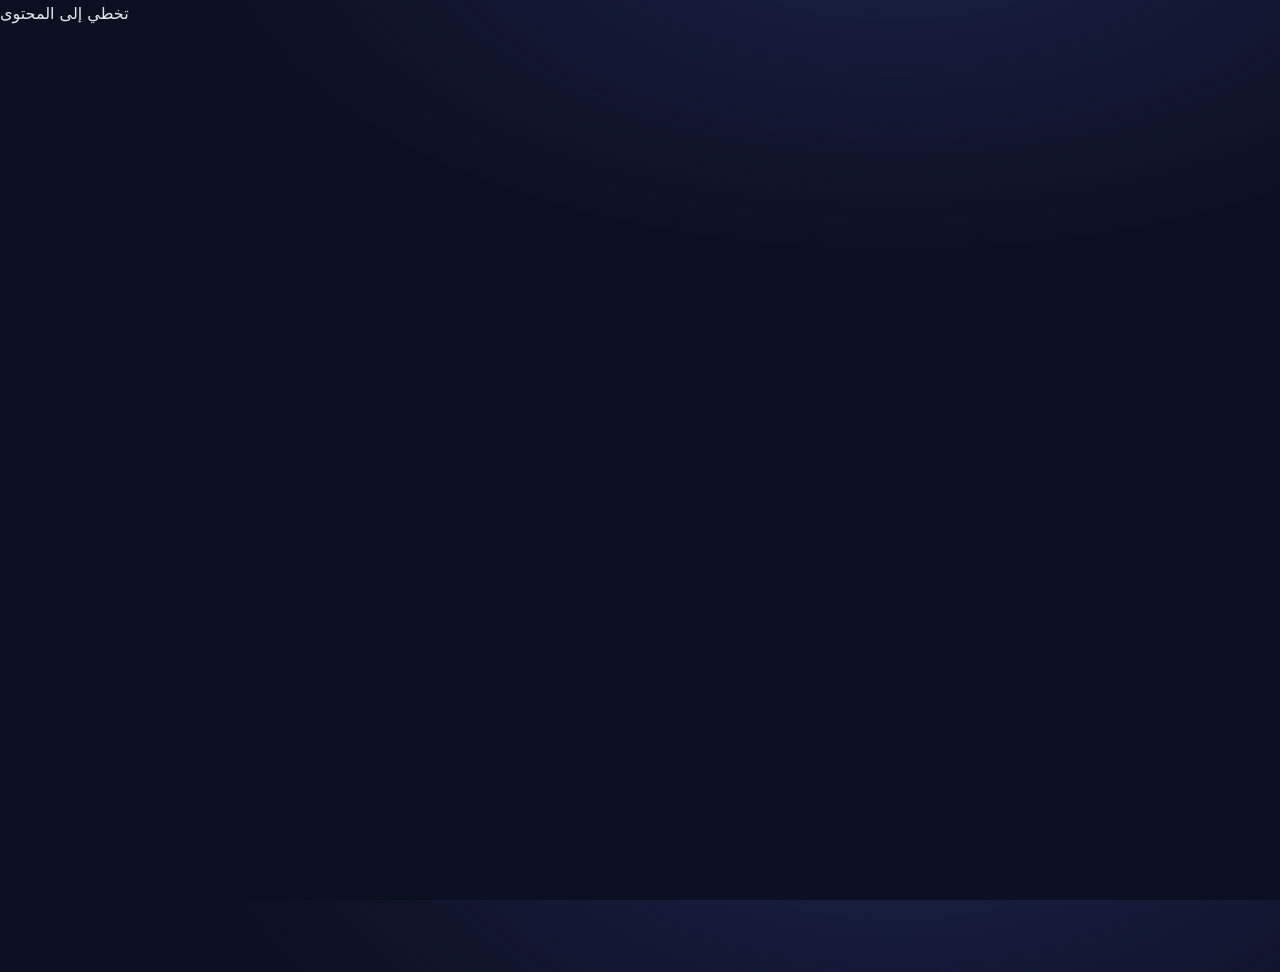
<file: index.html>
<!DOCTYPE html>
<html lang="ar" dir="rtl">
  <head>
    <meta charset="utf-8" />
    <meta name="viewport" content="width=device-width, initial-scale=1" />
    <title>موقع بسيط — الصفحة الرئيسية</title>
    <meta name="description" content="موقع ثابت بسيط متعدد الصفحات مع تصميم متجاوب وتهيئة أساسية للـ SEO." />

    <meta property="og:title" content="موقع بسيط" />
    <meta property="og:description" content="موقع ثابت بسيط متعدد الصفحات مع تصميم متجاوب." />
    <meta property="og:type" content="website" />
    <meta property="og:url" content="https://example.com/" />
    <meta property="og:image" content="/assets/img/og-image.svg" />

    <link rel="icon" href="/assets/img/favicon.svg" type="image/svg+xml" />
    <link rel="stylesheet" href="/assets/css/styles.css" />
    <link rel="manifest" href="/manifest.webmanifest" />
  </head>
  <body>
    <a class="skip-link" href="#main">تخطي إلى المحتوى</a>

    <header class="site-header" role="banner">
      <div class="container header-inner">
        <a class="logo" href="/">موقعي</a>
        <button class="nav-toggle" aria-expanded="false" aria-controls="site-nav" aria-label="فتح/إغلاق القائمة">
          ☰
        </button>
        <nav id="site-nav" class="site-nav" role="navigation" aria-label="القائمة الرئيسية">
          <ul>
            <li><a href="/">الرئيسية</a></li>
            <li><a href="/pages/about.html">من نحن</a></li>
            <li><a href="/pages/contact.html">اتصل بنا</a></li>
          </ul>
        </nav>
      </div>
    </header>

    <main id="main" class="site-main" role="main">
      <section class="hero">
        <div class="container">
          <h1>بناء موقع متجاوب بسرعة</h1>
          <p>هيكل جاهز للانطلاق: صفحات أساسية، تنسيق نظيف، وسلوكيات بسيطة.</p>
          <div class="actions">
            <a class="btn btn-primary" href="/pages/about.html">اكتشف المزيد</a>
            <a class="btn" href="/pages/contact.html">تواصل معنا</a>
          </div>
        </div>
      </section>

      <section class="features">
        <div class="container grid-3">
          <article class="card">
            <h2>تصميم متجاوب</h2>
            <p>التصميم يعمل بسلاسة على الجوال واللوحي وسطح المكتب.</p>
          </article>
          <article class="card">
            <h2>تهيئة SEO</h2>
            <p>وصف، Open Graph، خرائط موقع وملف robots.txt جاهزة.</p>
          </article>
          <article class="card">
            <h2>سهولة النشر</h2>
            <p>يناسب GitHub Pages أو أي استضافة ملفات ثابتة.</p>
          </article>
        </div>
      </section>

      <section class="cta">
        <div class="container">
          <h2>جاهز للتخصيص</h2>
          <p>ابدأ بتغيير النصوص والألوان وإضافة أقسامك الخاصة.</p>
          <a class="btn btn-primary" href="/pages/contact.html">ابدأ الآن</a>
        </div>
      </section>
    </main>

    <footer class="site-footer" role="contentinfo">
      <div class="container footer-inner">
        <p>© <span id="year"></span> موقعي. جميع الحقوق محفوظة.</p>
        <ul class="footer-links">
          <li><a href="/pages/about.html">من نحن</a></li>
          <li><a href="/pages/contact.html">اتصل بنا</a></li>
          <li><a href="/robots.txt">robots.txt</a></li>
          <li><a href="/sitemap.xml">sitemap.xml</a></li>
        </ul>
      </div>
    </footer>

    <script src="/assets/js/main.js" defer></script>
  </body>
</html>
</file>
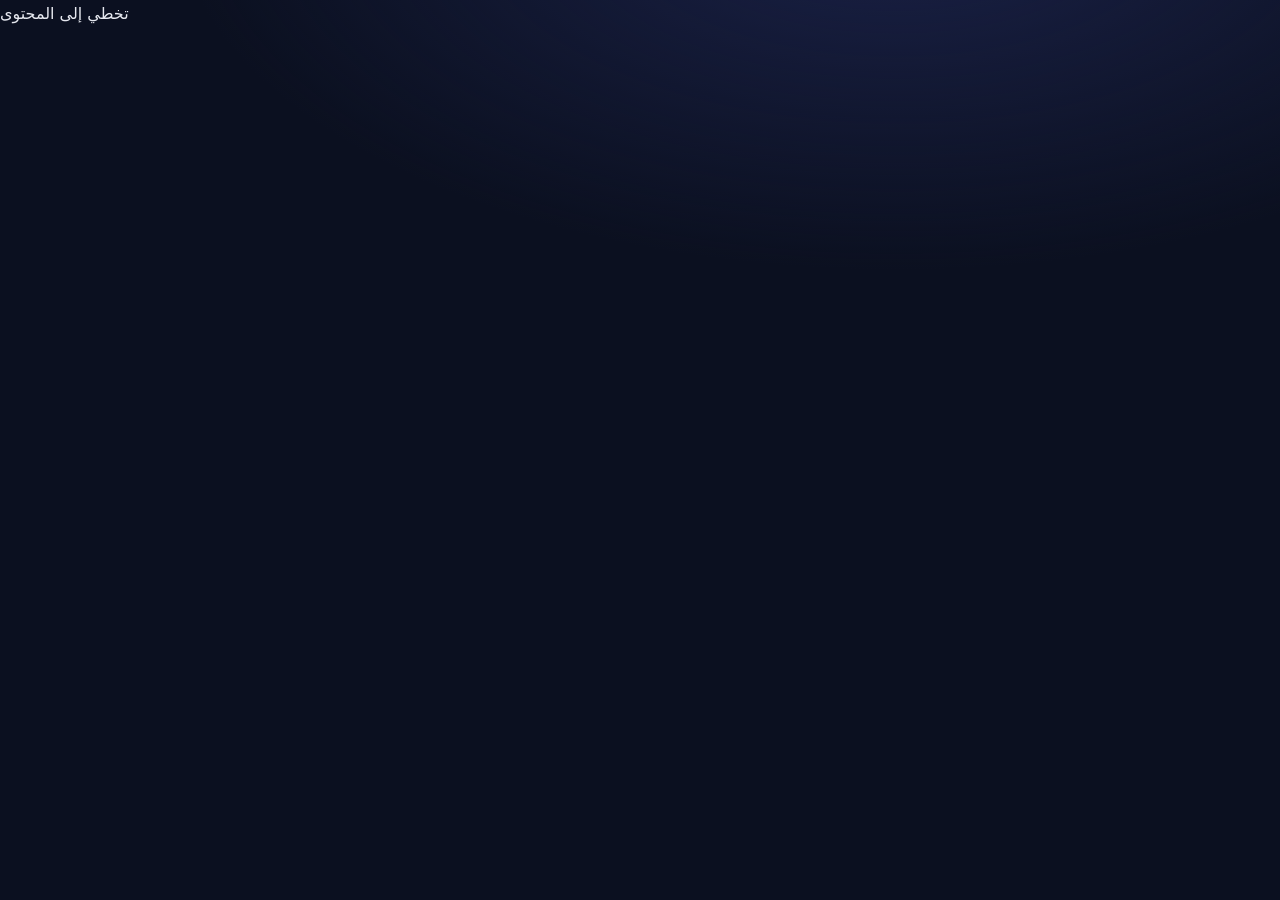
<file: pages/about.html>
<!DOCTYPE html>
<html lang="ar" dir="rtl">
  <head>
    <meta charset="utf-8" />
    <meta name="viewport" content="width=device-width, initial-scale=1" />
    <title>من نحن — موقعي</title>
    <meta name="description" content="صفحة تعريفية بالموقع وفلسفة التصميم." />
    <link rel="icon" href="/assets/img/favicon.svg" type="image/svg+xml" />
    <link rel="stylesheet" href="/assets/css/styles.css" />
  </head>
  <body>
    <a class="skip-link" href="#main">تخطي إلى المحتوى</a>

    <header class="site-header" role="banner">
      <div class="container header-inner">
        <a class="logo" href="/">موقعي</a>
        <button class="nav-toggle" aria-expanded="false" aria-controls="site-nav" aria-label="فتح/إغلاق القائمة">☰</button>
        <nav id="site-nav" class="site-nav" role="navigation" aria-label="القائمة الرئيسية">
          <ul>
            <li><a href="/">الرئيسية</a></li>
            <li><a aria-current="page" href="/pages/about.html">من نحن</a></li>
            <li><a href="/pages/contact.html">اتصل بنا</a></li>
          </ul>
        </nav>
      </div>
    </header>

    <main id="main" class="site-main" role="main">
      <section class="container" style="padding: 48px 0;">
        <h1>من نحن</h1>
        <p>هذا قالب موقع بسيط وسريع الإقلاع، يركز على الأساسيات الجيدة: هيكل واضح، أداء جيد، وتوافق مع الأجهزة المختلفة.</p>
        <h2>الأهداف</h2>
        <ul>
          <li>تسهيل البدء لمشاريع مواقع ثابتة.</li>
          <li>تضمين أفضل ممارسات بسيطة للتهيئة وتحسين الظهور.</li>
          <li>الإبقاء على التعقيد في الحد الأدنى.</li>
        </ul>
      </section>
    </main>

    <footer class="site-footer" role="contentinfo">
      <div class="container footer-inner">
        <p>© <span id="year"></span> موقعي. جميع الحقوق محفوظة.</p>
        <ul class="footer-links">
          <li><a href="/pages/about.html">من نحن</a></li>
          <li><a href="/pages/contact.html">اتصل بنا</a></li>
          <li><a href="/robots.txt">robots.txt</a></li>
          <li><a href="/sitemap.xml">sitemap.xml</a></li>
        </ul>
      </div>
    </footer>

    <script src="/assets/js/main.js" defer></script>
  </body>
</html>
</file>
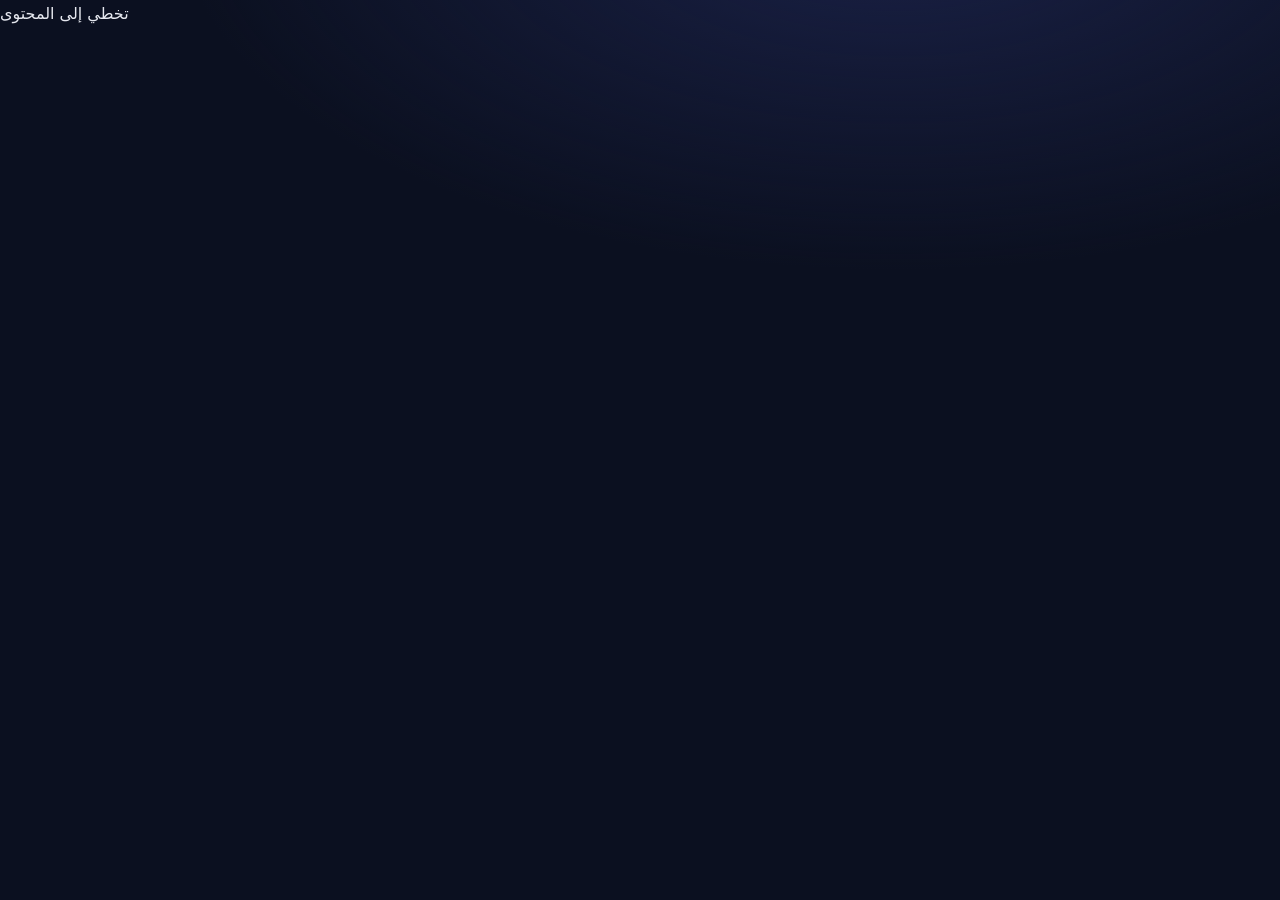
<file: pages/contact.html>
<!DOCTYPE html>
<html lang="ar" dir="rtl">
  <head>
    <meta charset="utf-8" />
    <meta name="viewport" content="width=device-width, initial-scale=1" />
    <title>اتصل بنا — موقعي</title>
    <meta name="description" content="صفحة للتواصل تحتوي على نموذج بسيط." />
    <link rel="icon" href="/assets/img/favicon.svg" type="image/svg+xml" />
    <link rel="stylesheet" href="/assets/css/styles.css" />
  </head>
  <body>
    <a class="skip-link" href="#main">تخطي إلى المحتوى</a>

    <header class="site-header" role="banner">
      <div class="container header-inner">
        <a class="logo" href="/">موقعي</a>
        <button class="nav-toggle" aria-expanded="false" aria-controls="site-nav" aria-label="فتح/إغلاق القائمة">☰</button>
        <nav id="site-nav" class="site-nav" role="navigation" aria-label="القائمة الرئيسية">
          <ul>
            <li><a href="/">الرئيسية</a></li>
            <li><a href="/pages/about.html">من نحن</a></li>
            <li><a aria-current="page" href="/pages/contact.html">اتصل بنا</a></li>
          </ul>
        </nav>
      </div>
    </header>

    <main id="main" class="site-main" role="main">
      <section class="container" style="padding: 48px 0; max-width: 720px;">
        <h1>اتصل بنا</h1>
        <p>أرسل لنا رسالة عبر النموذج التالي. لا يوجد خادم خلفي لهذا القالب؛ يمكنك ربطه بخدمات مثل Formspree أو إضافة back-end لاحقًا.</p>

        <form class="card" style="display: grid; gap: 12px;" onsubmit="event.preventDefault(); alert('تم إرسال النموذج كتجربة. أضف تكامل الإرسال لاحقًا.');">
          <label>
            الاسم
            <input name="name" type="text" required placeholder="اسمك" style="width:100%; padding:10px; border-radius:8px; border:1px solid #2a356c; background:#0f1530; color:#e6e8ef;" />
          </label>
          <label>
            البريد الإلكتروني
            <input name="email" type="email" required placeholder="you@example.com" style="width:100%; padding:10px; border-radius:8px; border:1px solid #2a356c; background:#0f1530; color:#e6e8ef;" />
          </label>
          <label>
            الرسالة
            <textarea name="message" rows="6" required placeholder="اكتب رسالتك" style="width:100%; padding:10px; border-radius:8px; border:1px solid #2a356c; background:#0f1530; color:#e6e8ef;"></textarea>
          </label>
          <button class="btn btn-primary" type="submit">إرسال</button>
        </form>
      </section>
    </main>

    <footer class="site-footer" role="contentinfo">
      <div class="container footer-inner">
        <p>© <span id="year"></span> موقعي. جميع الحقوق محفوظة.</p>
        <ul class="footer-links">
          <li><a href="/pages/about.html">من نحن</a></li>
          <li><a href="/pages/contact.html">اتصل بنا</a></li>
          <li><a href="/robots.txt">robots.txt</a></li>
          <li><a href="/sitemap.xml">sitemap.xml</a></li>
        </ul>
      </div>
    </footer>

    <script src="/assets/js/main.js" defer></script>
  </body>
</html>
</file>
<file: assets/css/styles.css>
:root {
  --color-bg: #0b1020;
  --color-surface: #111731;
  --color-text: #e6e8ef;
  --color-muted: #aab0c0;
  --color-primary: #7c5cff;
  --color-primary-contrast: #ffffff;
  --radius: 12px;
  --container: 1100px;
}

* { box-sizing: border-box; }
html, body { height: 100%; }

html { scroll-behavior: smooth; }
body {
  margin: 0;
  font-family: ui-sans-serif, system-ui, -apple-system, "Segoe UI", Roboto, "Helvetica Neue", Arial, "Noto Sans", "Apple Color Emoji", "Segoe UI Emoji";
  color: var(--color-text);
  background: radial-gradient(1200px 600px at 70% -10%, #1a2147 0%, transparent 60%), var(--color-bg);
  line-height: 1.7;
}

img { max-width: 100%; height: auto; display: block; }
a { color: inherit; text-decoration: none; }

.container {
  width: 100%;
  max-width: var(--container);
  margin-inline: auto;
  padding-inline: 20px;
}

.skip-link {
  position: absolute;
  left: -9999px;
}
.skip-link:focus { left: 8px; top: 8px; background: #000; color: #fff; padding: 8px 12px; border-radius: 6px; }

.site-header {
  position: sticky; top: 0; z-index: 10;
  backdrop-filter: saturate(140%) blur(8px);
  background: color-mix(in oklab, var(--color-bg) 70%, transparent);
  border-bottom: 1px solid #1f284f;
}
.header-inner {
  display: flex; align-items: center; gap: 16px; justify-content: space-between;
  min-height: 64px;
}
.logo { font-weight: 800; font-size: 1.25rem; letter-spacing: .5px; }

.nav-toggle {
  display: none;
  background: transparent; color: var(--color-text);
  border: 1px solid #2a356c; border-radius: 8px;
  padding: 8px 10px; cursor: pointer;
}

.site-nav ul {
  list-style: none; margin: 0; padding: 0;
  display: flex; gap: 16px; align-items: center;
}
.site-nav a { opacity: .9; padding: 10px 12px; border-radius: 8px; }
.site-nav a:hover { background: #1a2147; opacity: 1; }

.hero {
  padding: 72px 0 40px; text-align: center;
}
.hero h1 { font-size: clamp(1.8rem, 1.1rem + 2vw, 3rem); margin: 0 0 12px; }
.hero p { color: var(--color-muted); margin: 0 auto 24px; max-width: 60ch; }
.actions { display: flex; gap: 12px; justify-content: center; flex-wrap: wrap; }

.btn {
  display: inline-block;
  padding: 10px 16px;
  border-radius: 10px;
  border: 1px solid #2a356c;
  background: #161d3a;
  color: var(--color-text);
}
.btn-primary { background: var(--color-primary); color: var(--color-primary-contrast); border-color: color-mix(in oklab, var(--color-primary), #000 10%); }
.btn:hover { transform: translateY(-1px); transition: transform .15s ease; }

.features { padding: 24px 0 56px; }
.grid-3 { display: grid; grid-template-columns: repeat(3, 1fr); gap: 16px; }
.card { background: var(--color-surface); border: 1px solid #202957; padding: 20px; border-radius: var(--radius); }
.card h2 { margin-top: 0; font-size: 1.25rem; }
.card p { color: var(--color-muted); }

.cta { padding: 48px 0 72px; text-align: center; }

.site-footer { border-top: 1px solid #1f284f; background: #0e1430; }
.footer-inner { display: flex; gap: 16px; align-items: center; justify-content: space-between; min-height: 72px; }
.footer-links { display: flex; gap: 12px; list-style: none; margin: 0; padding: 0; }
.footer-links a { color: var(--color-muted); }
.footer-links a:hover { color: var(--color-text); }

/* Small screens */
@media (max-width: 768px) {
  .nav-toggle { display: inline-flex; }
  .site-nav { display: none; }
  .site-nav.open { display: block; position: absolute; right: 16px; left: 16px; top: 64px; background: var(--color-surface); border: 1px solid #2a356c; border-radius: 12px; }
  .site-nav ul { flex-direction: column; align-items: stretch; padding: 12px; }
  .site-nav a { display: block; }

  .grid-3 { grid-template-columns: 1fr; }
  .footer-inner { flex-direction: column; padding: 16px 0; gap: 8px; }
}
</file>
